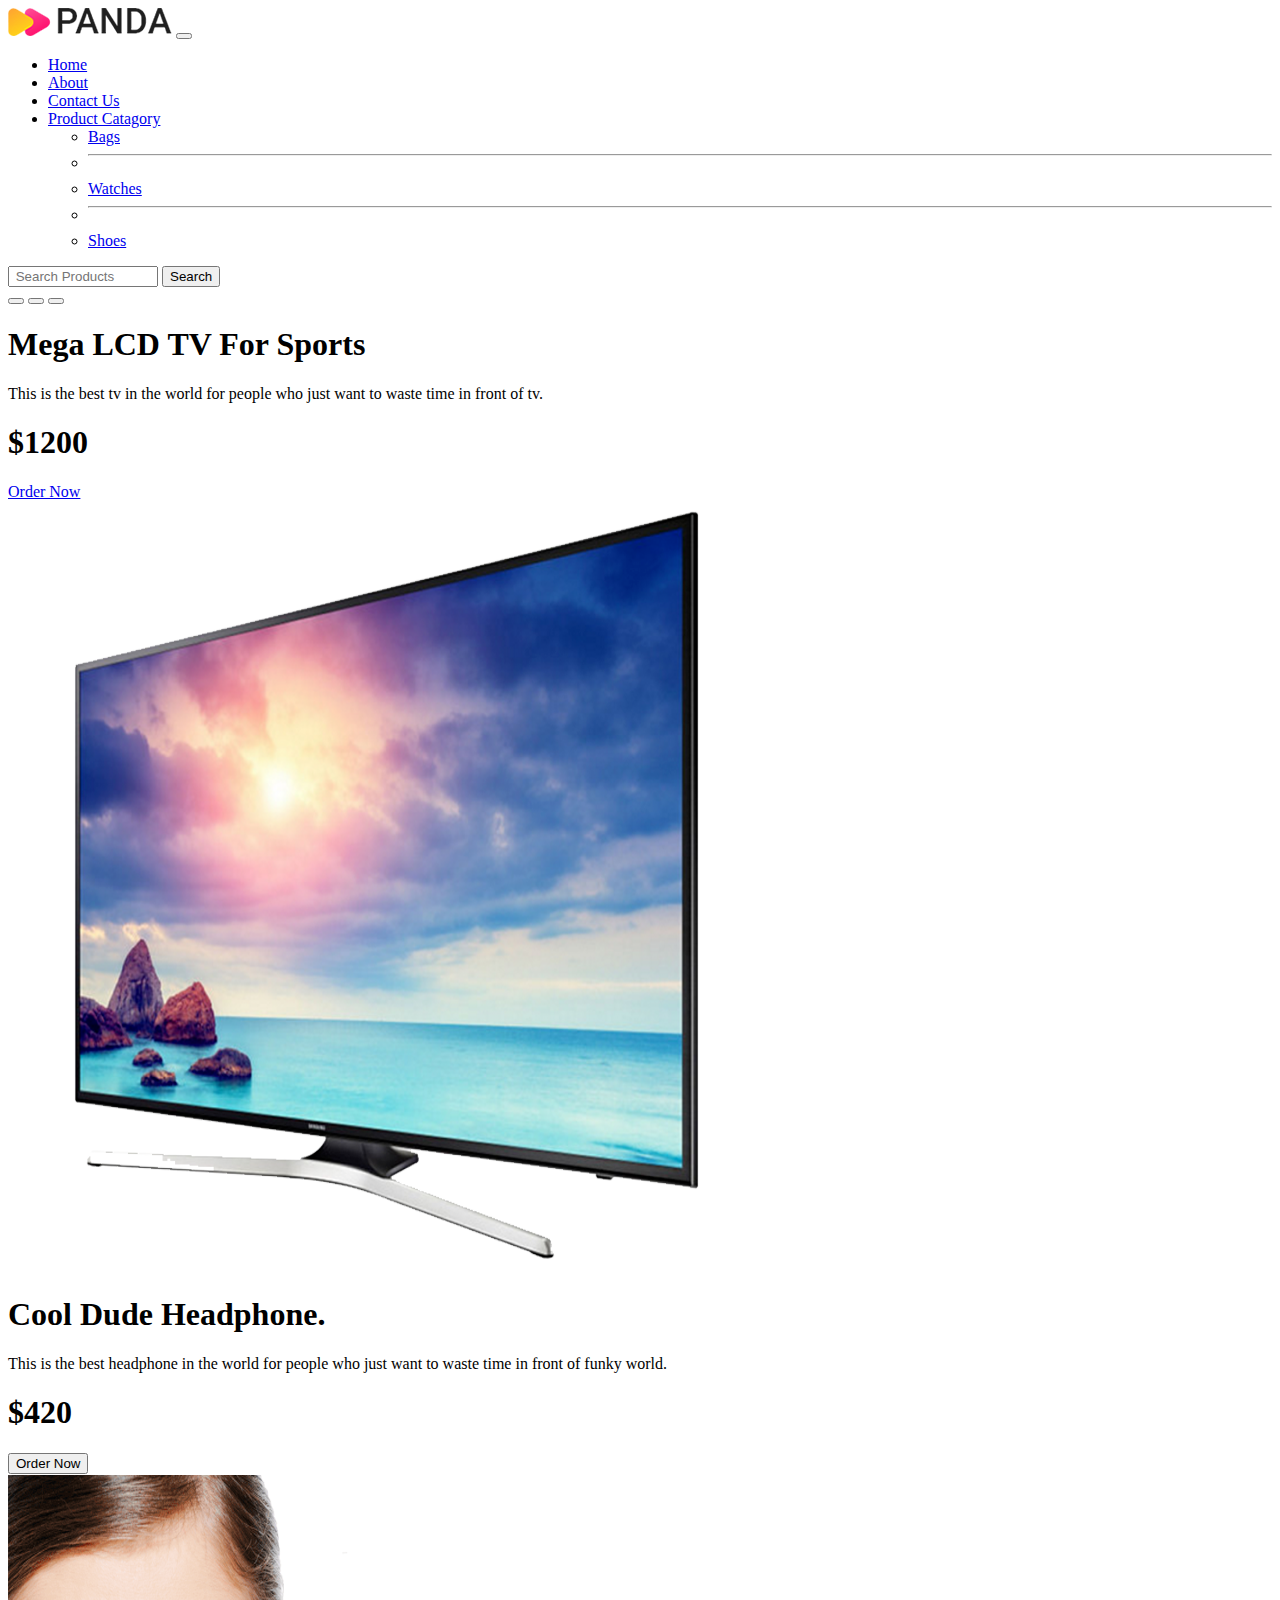
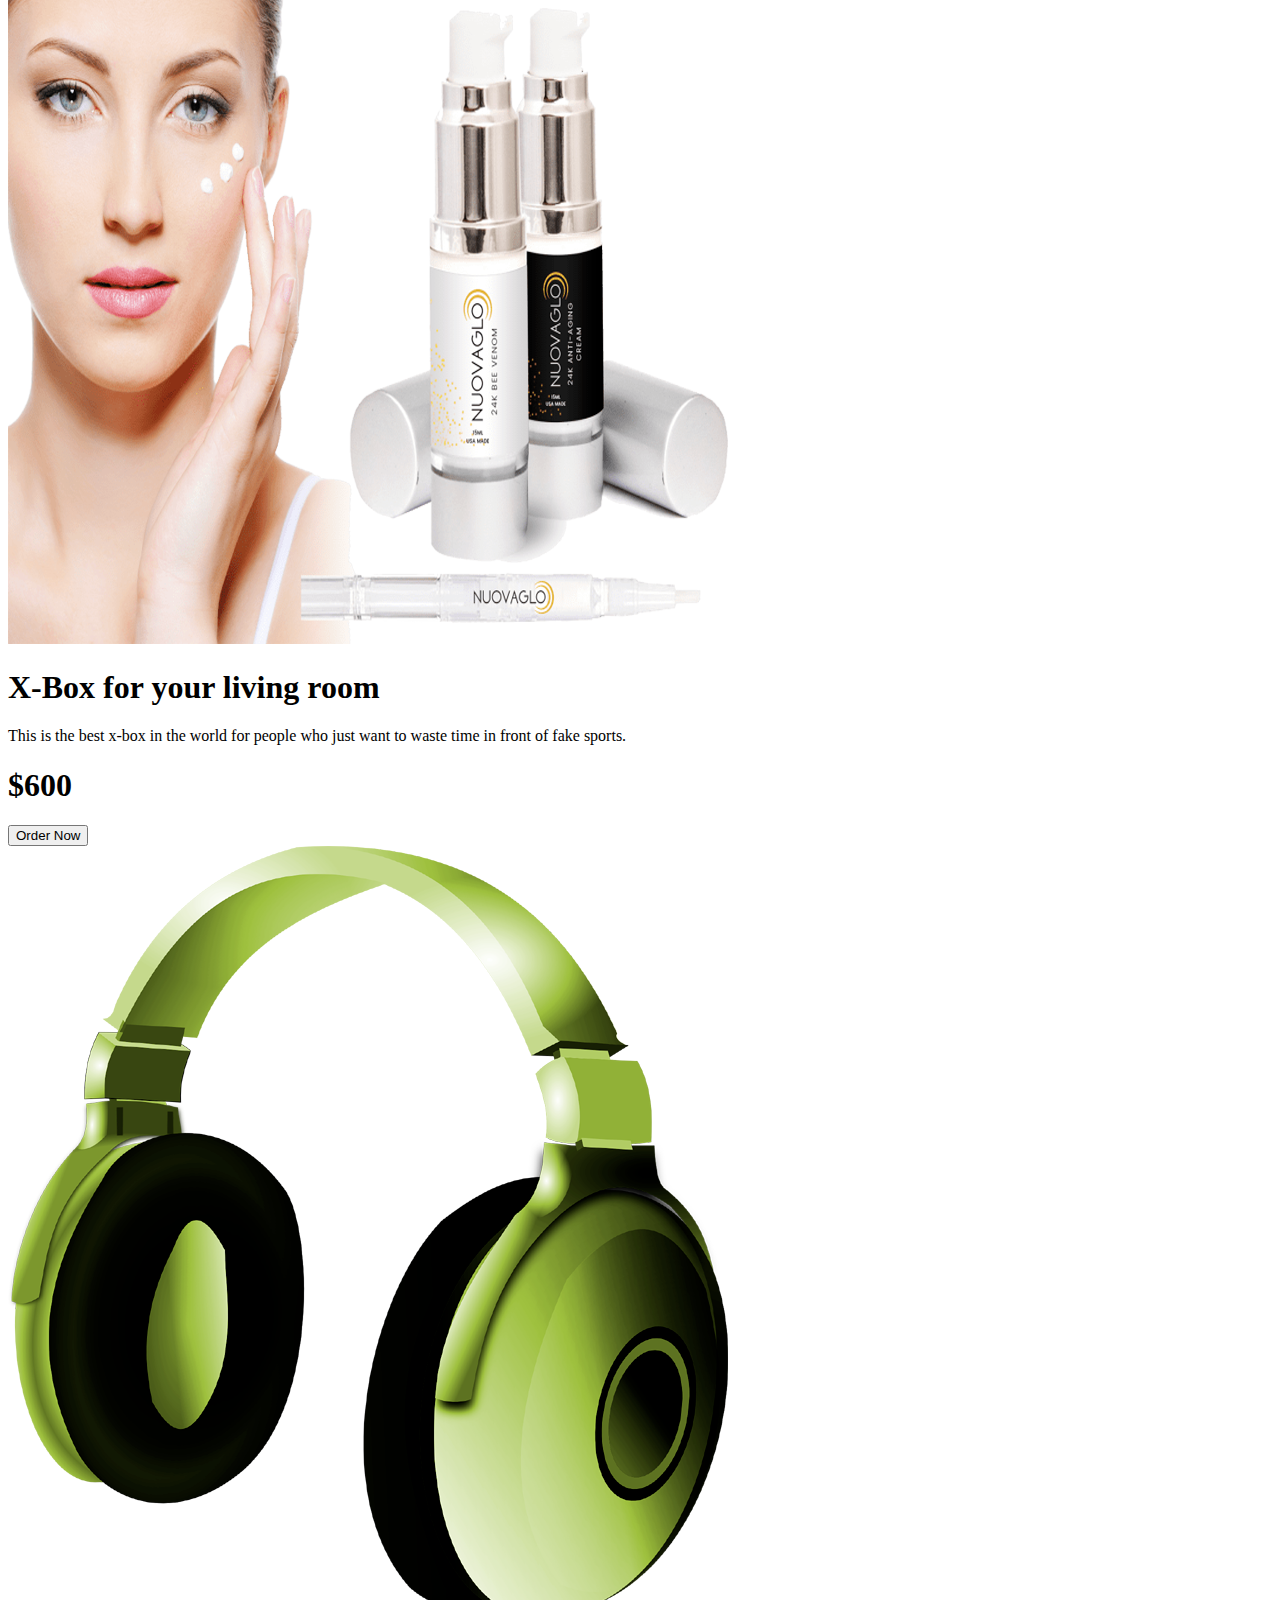
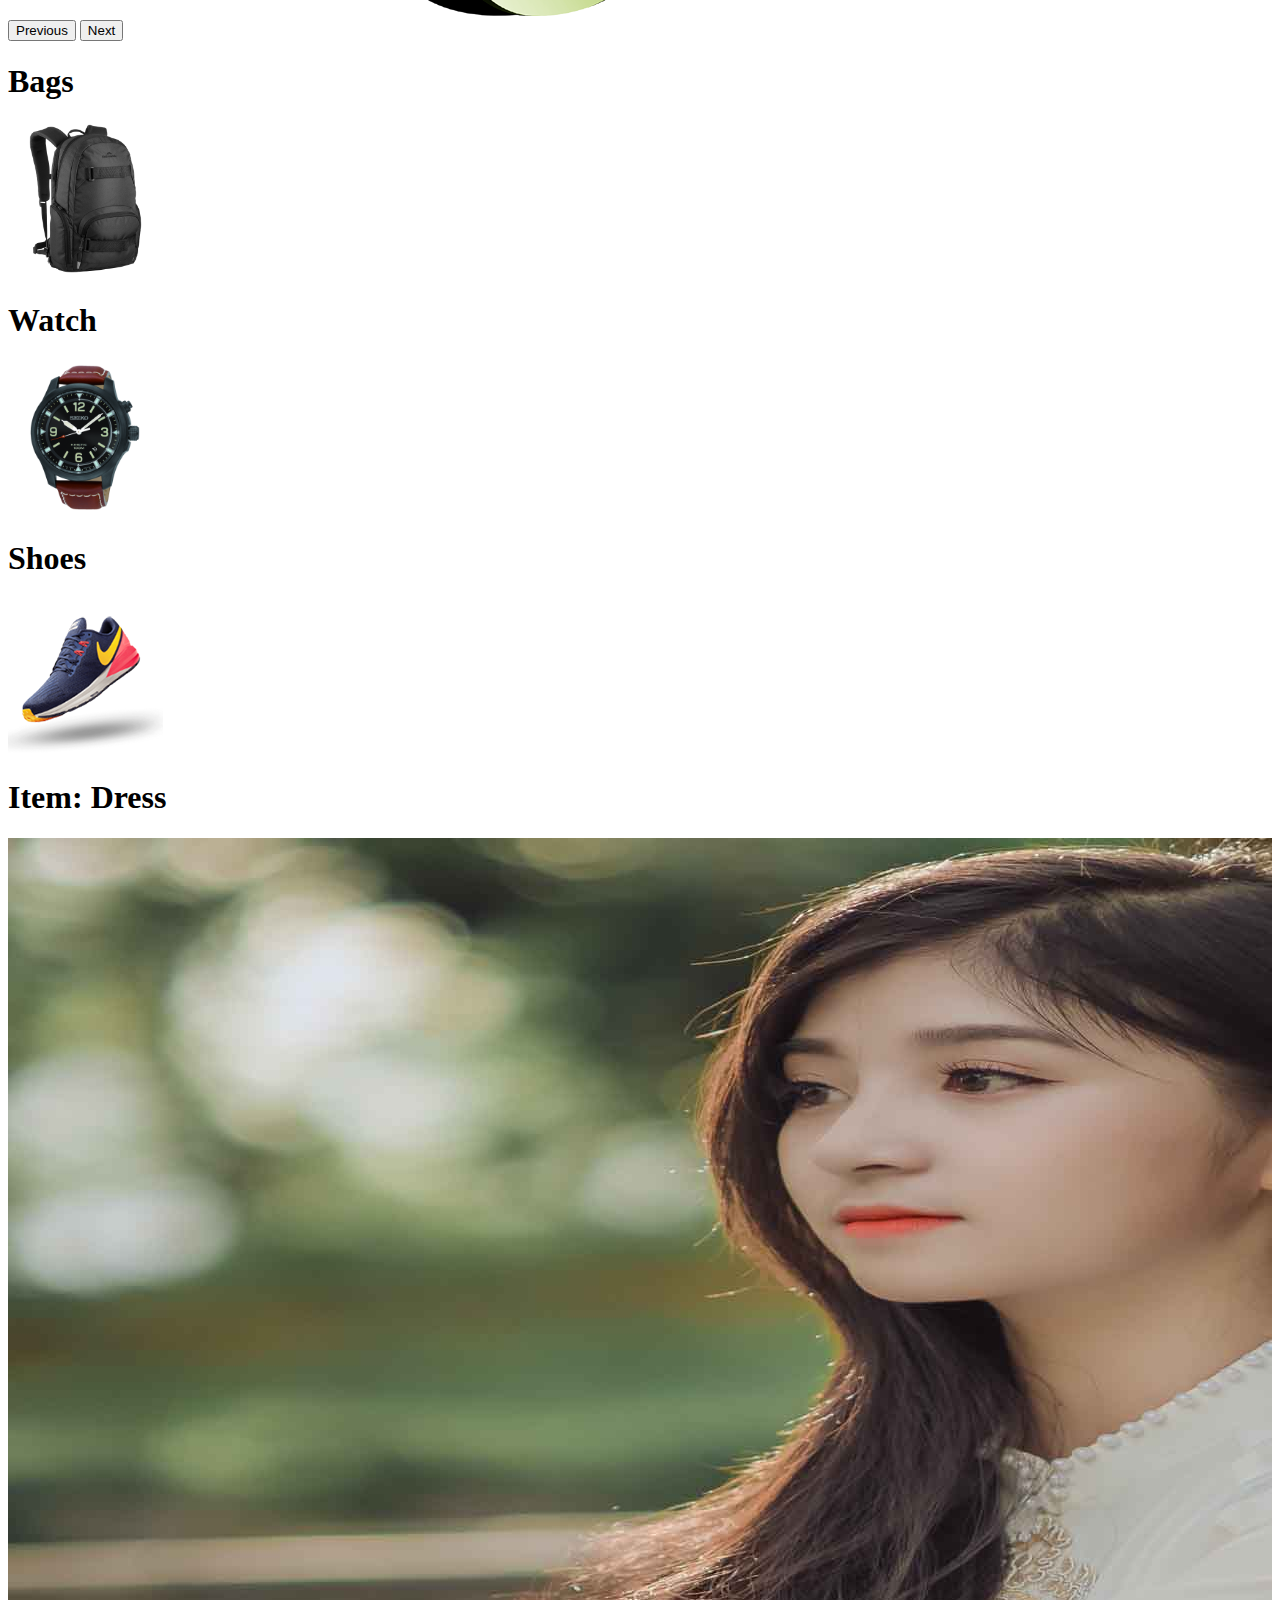
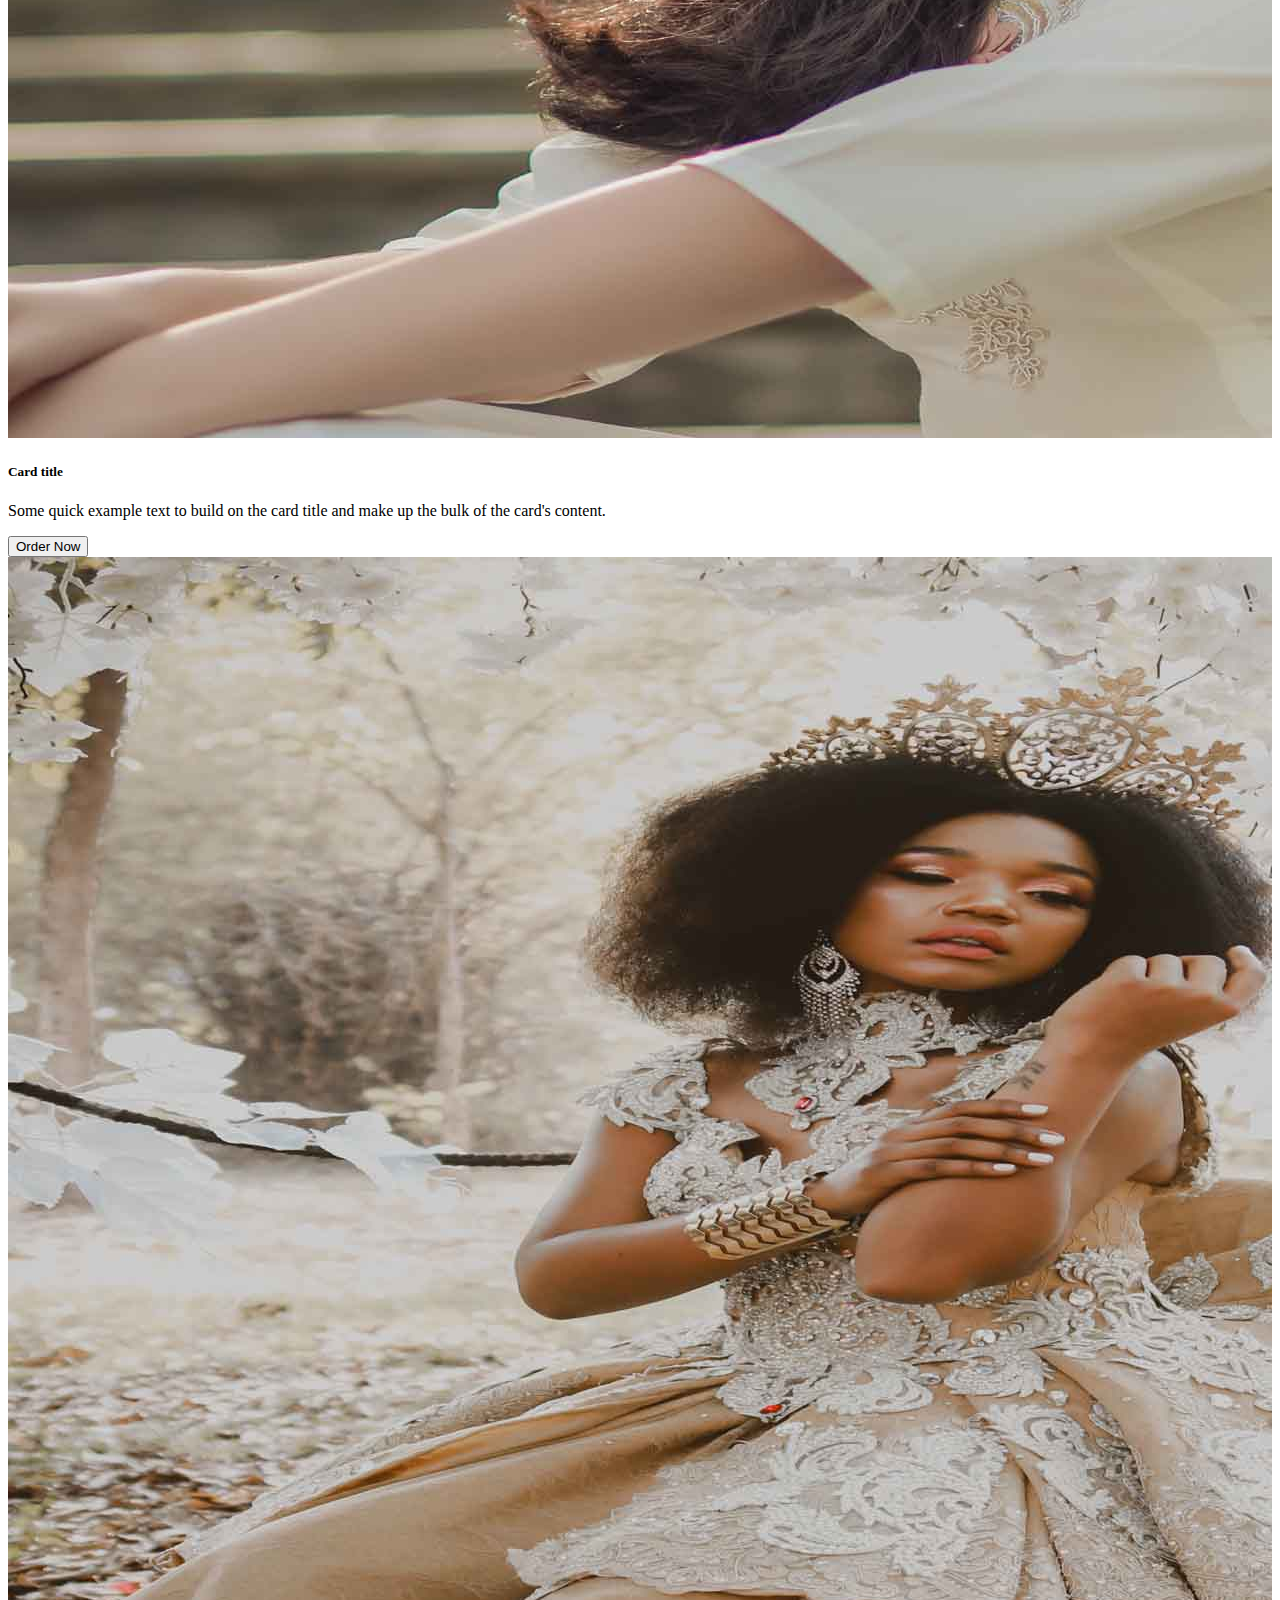
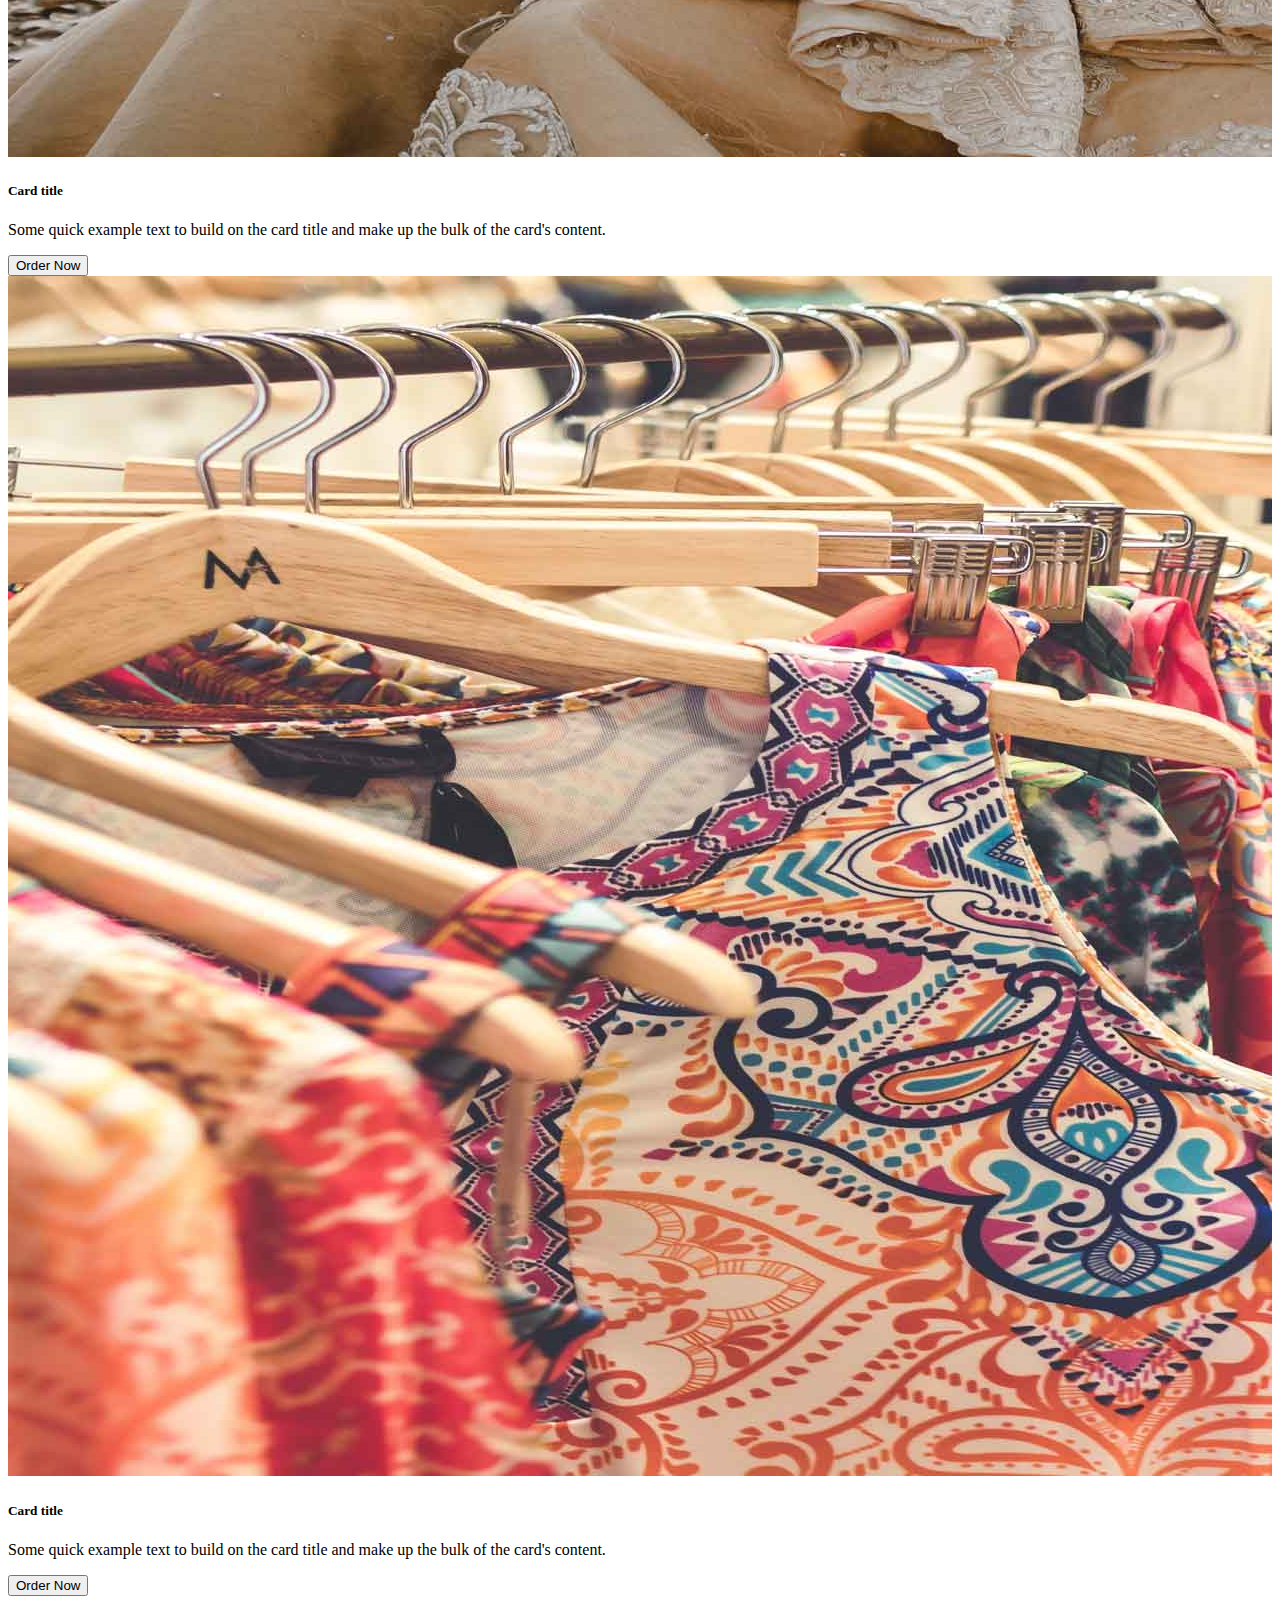
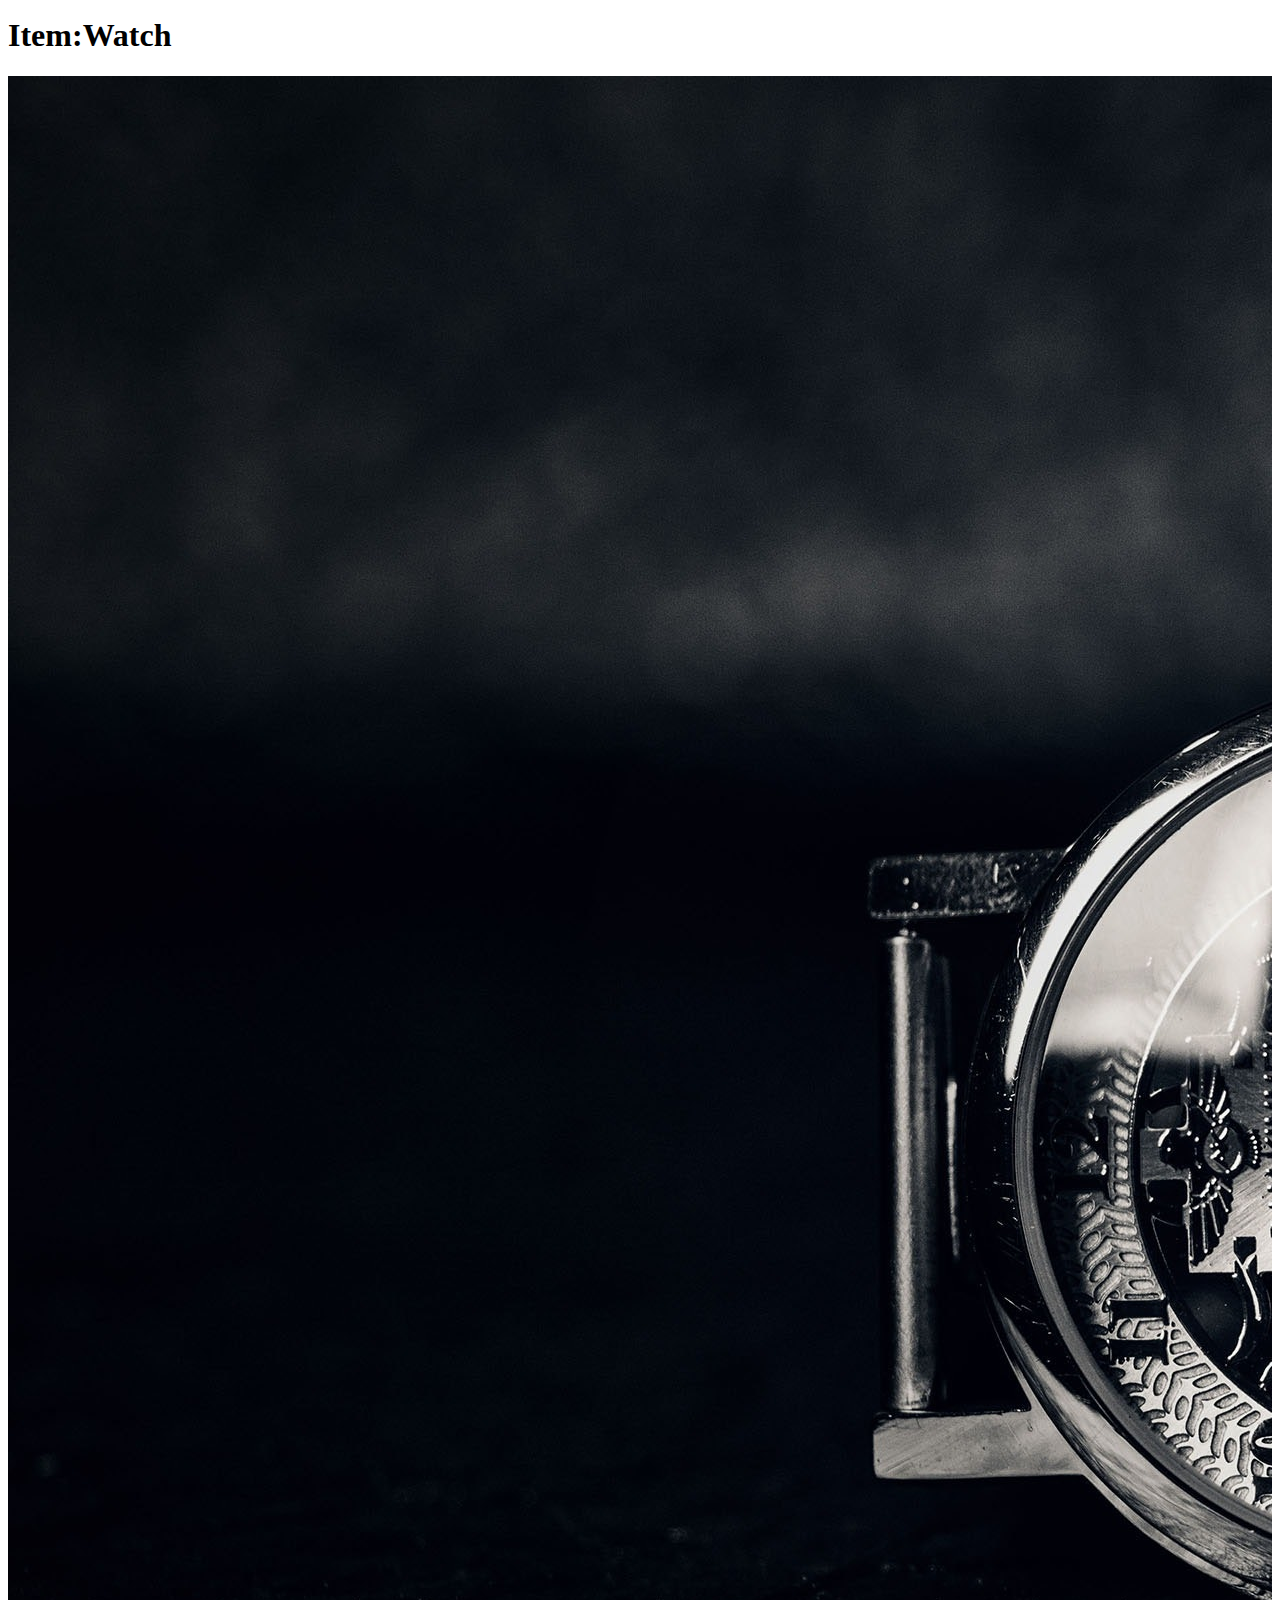
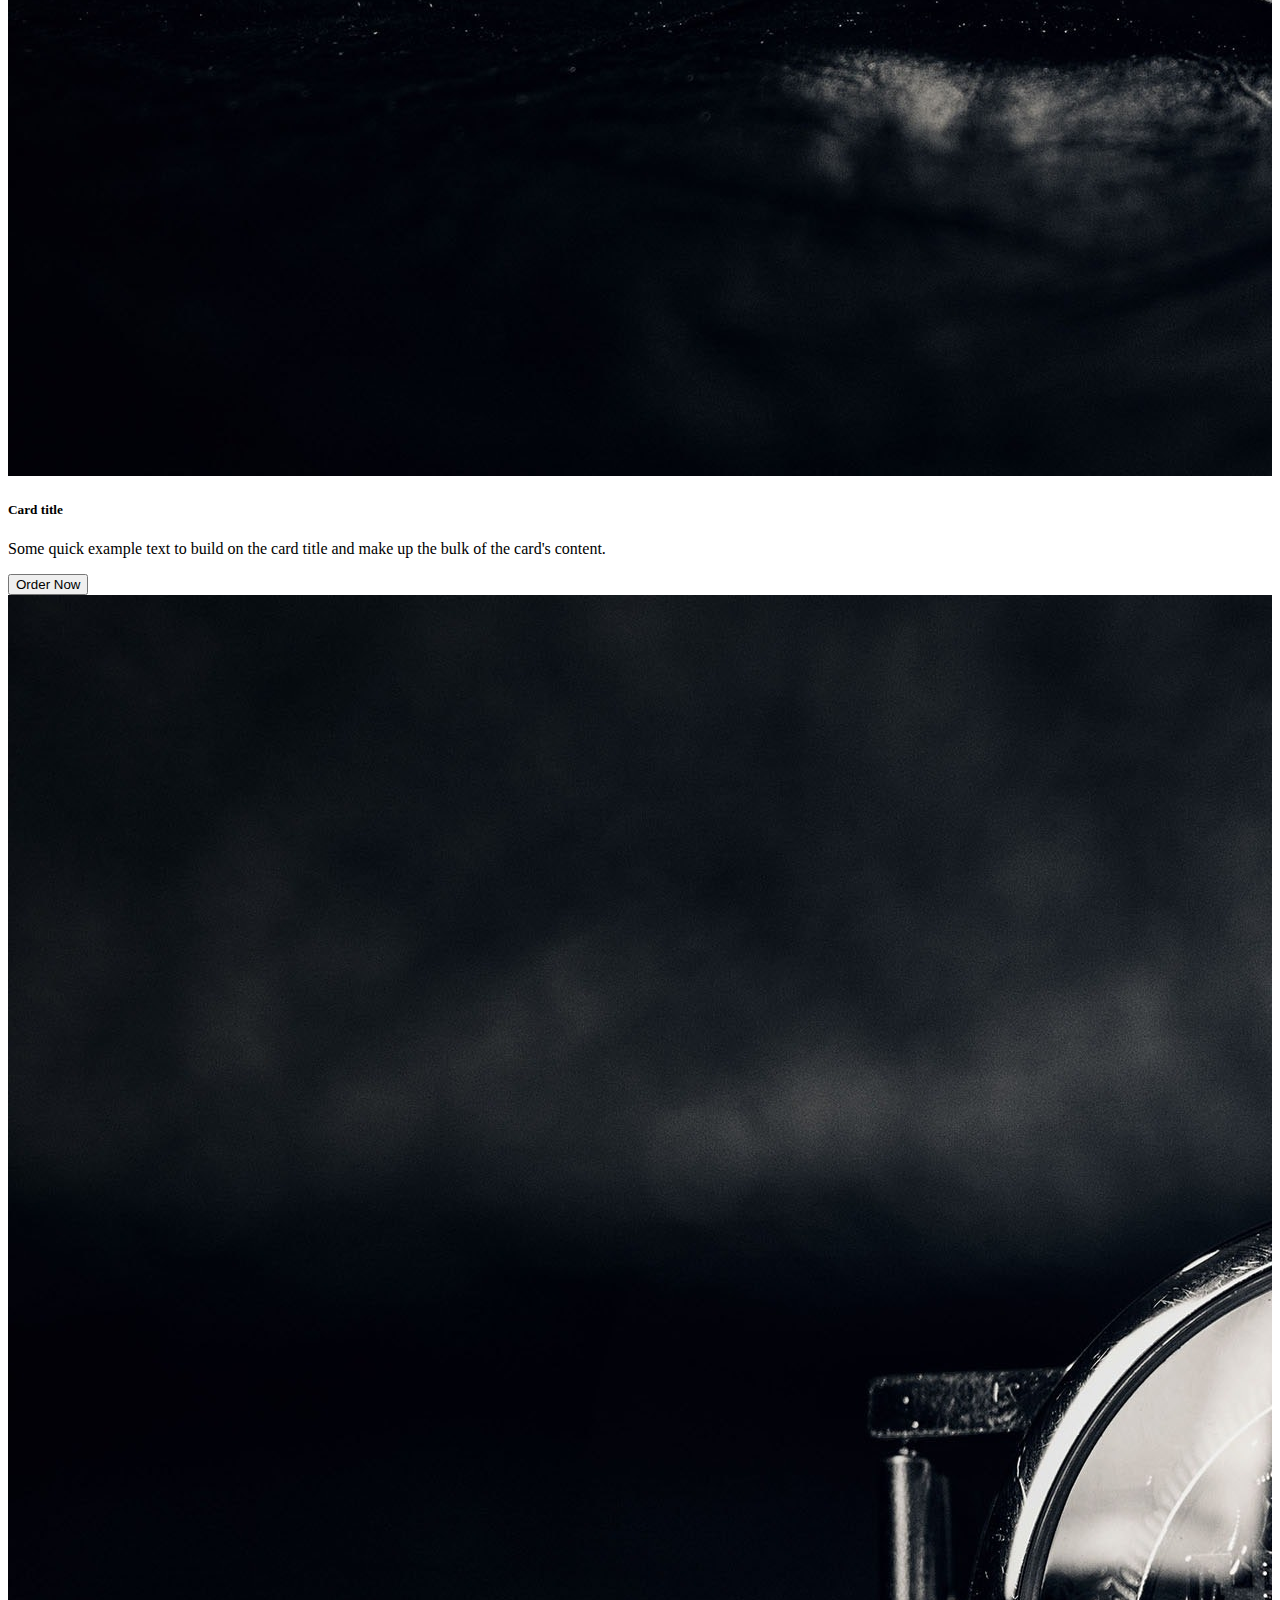
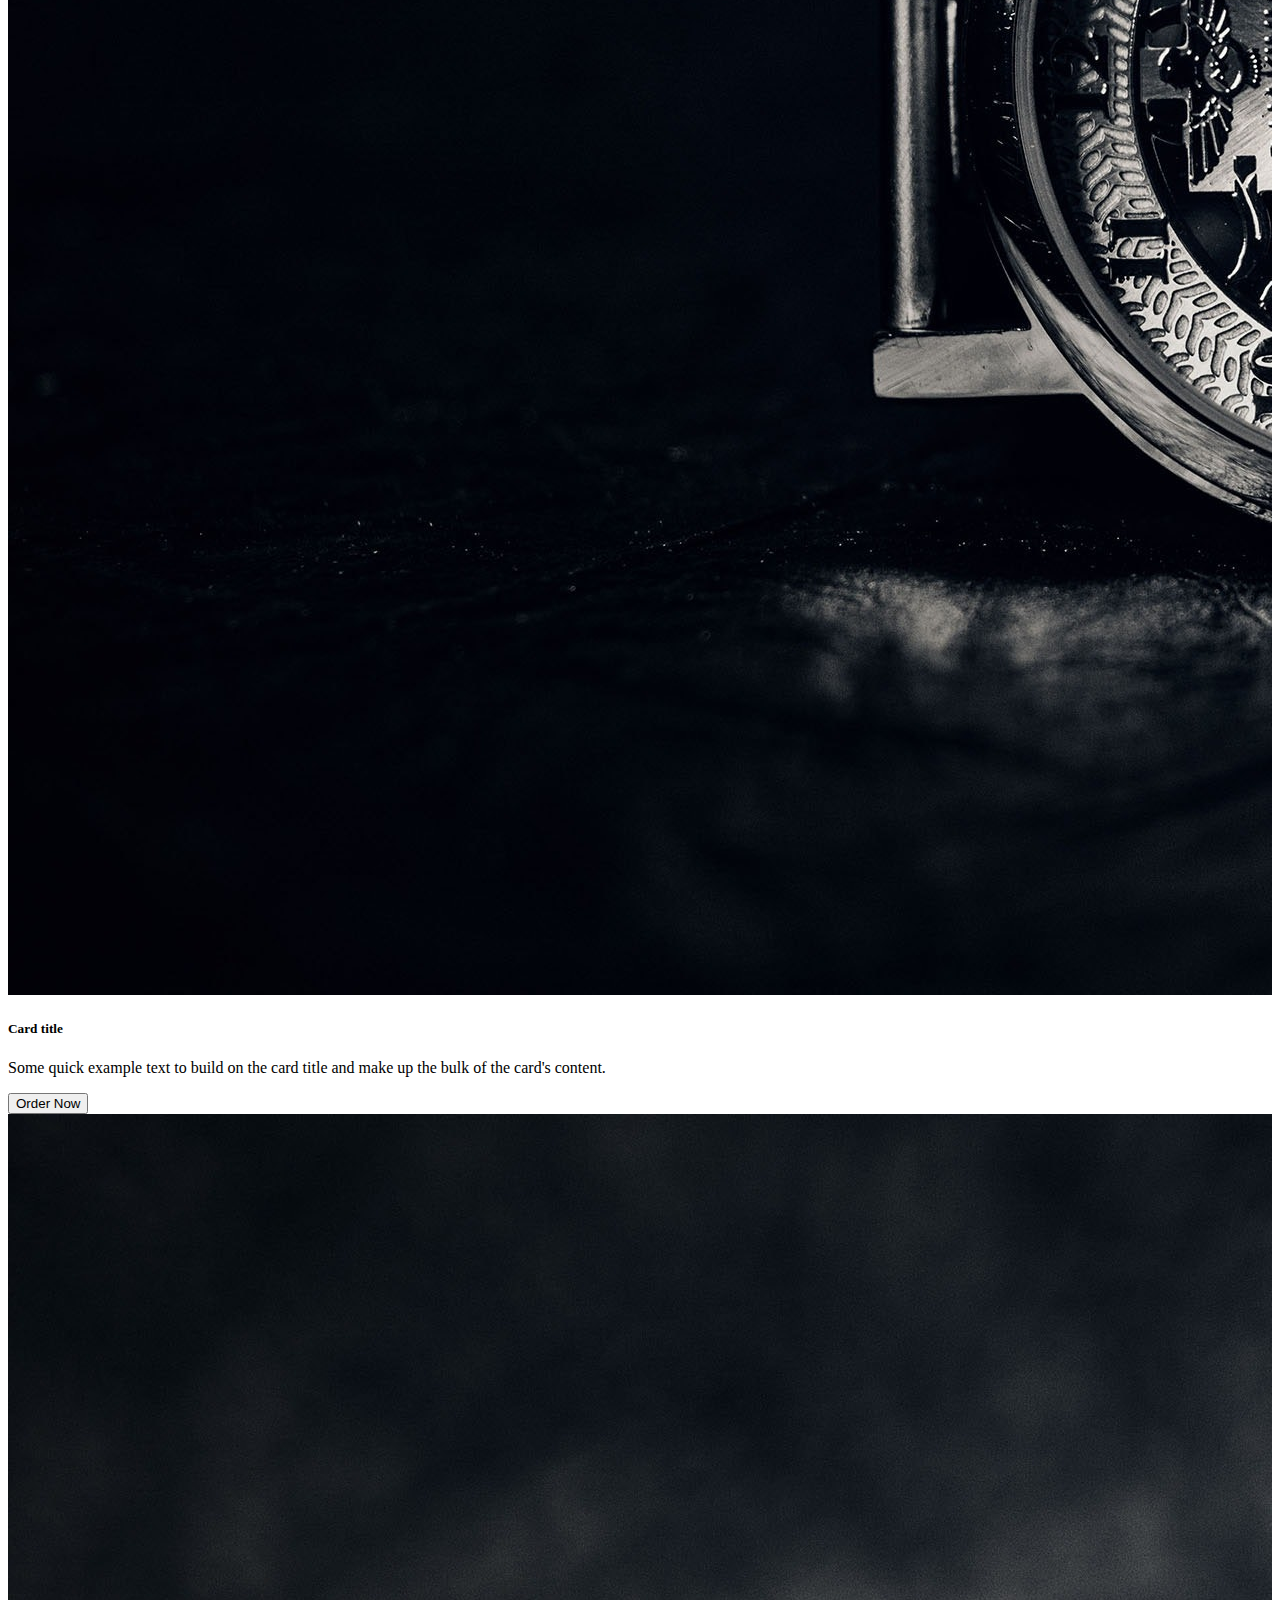
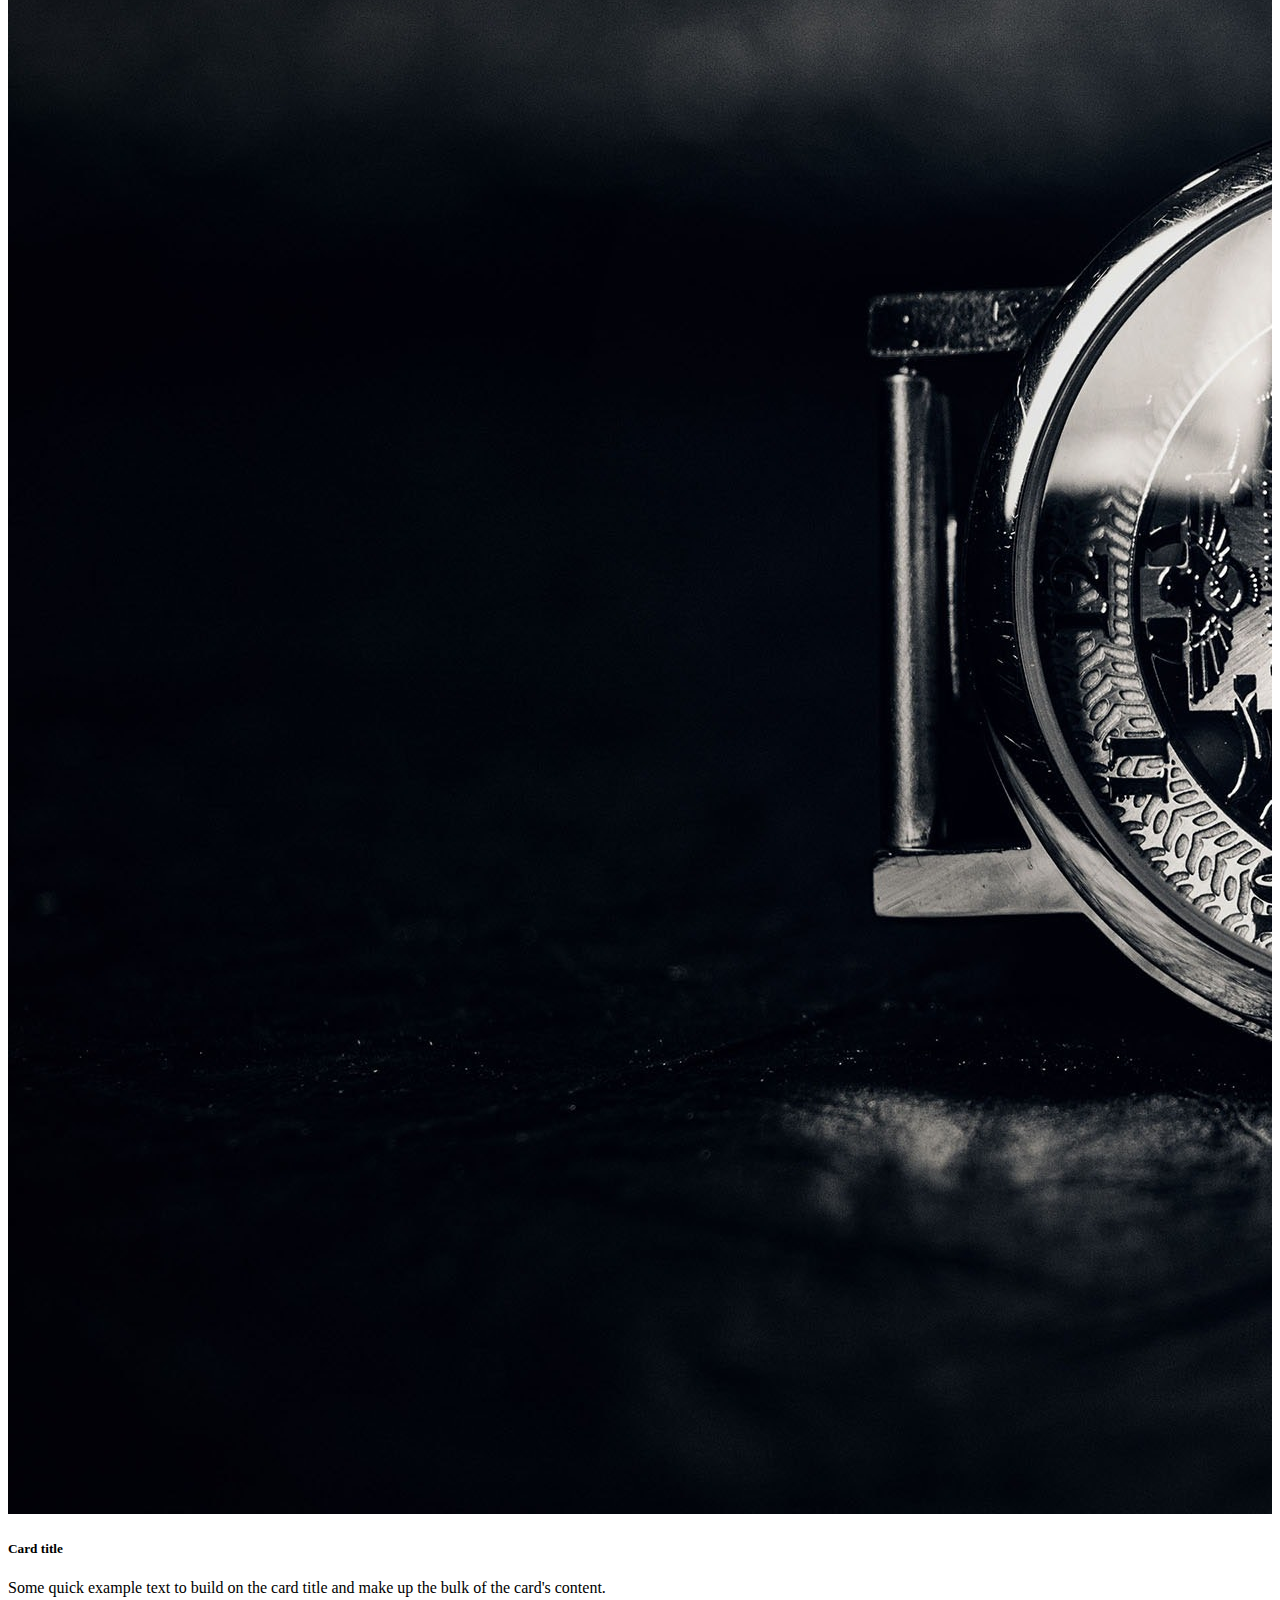
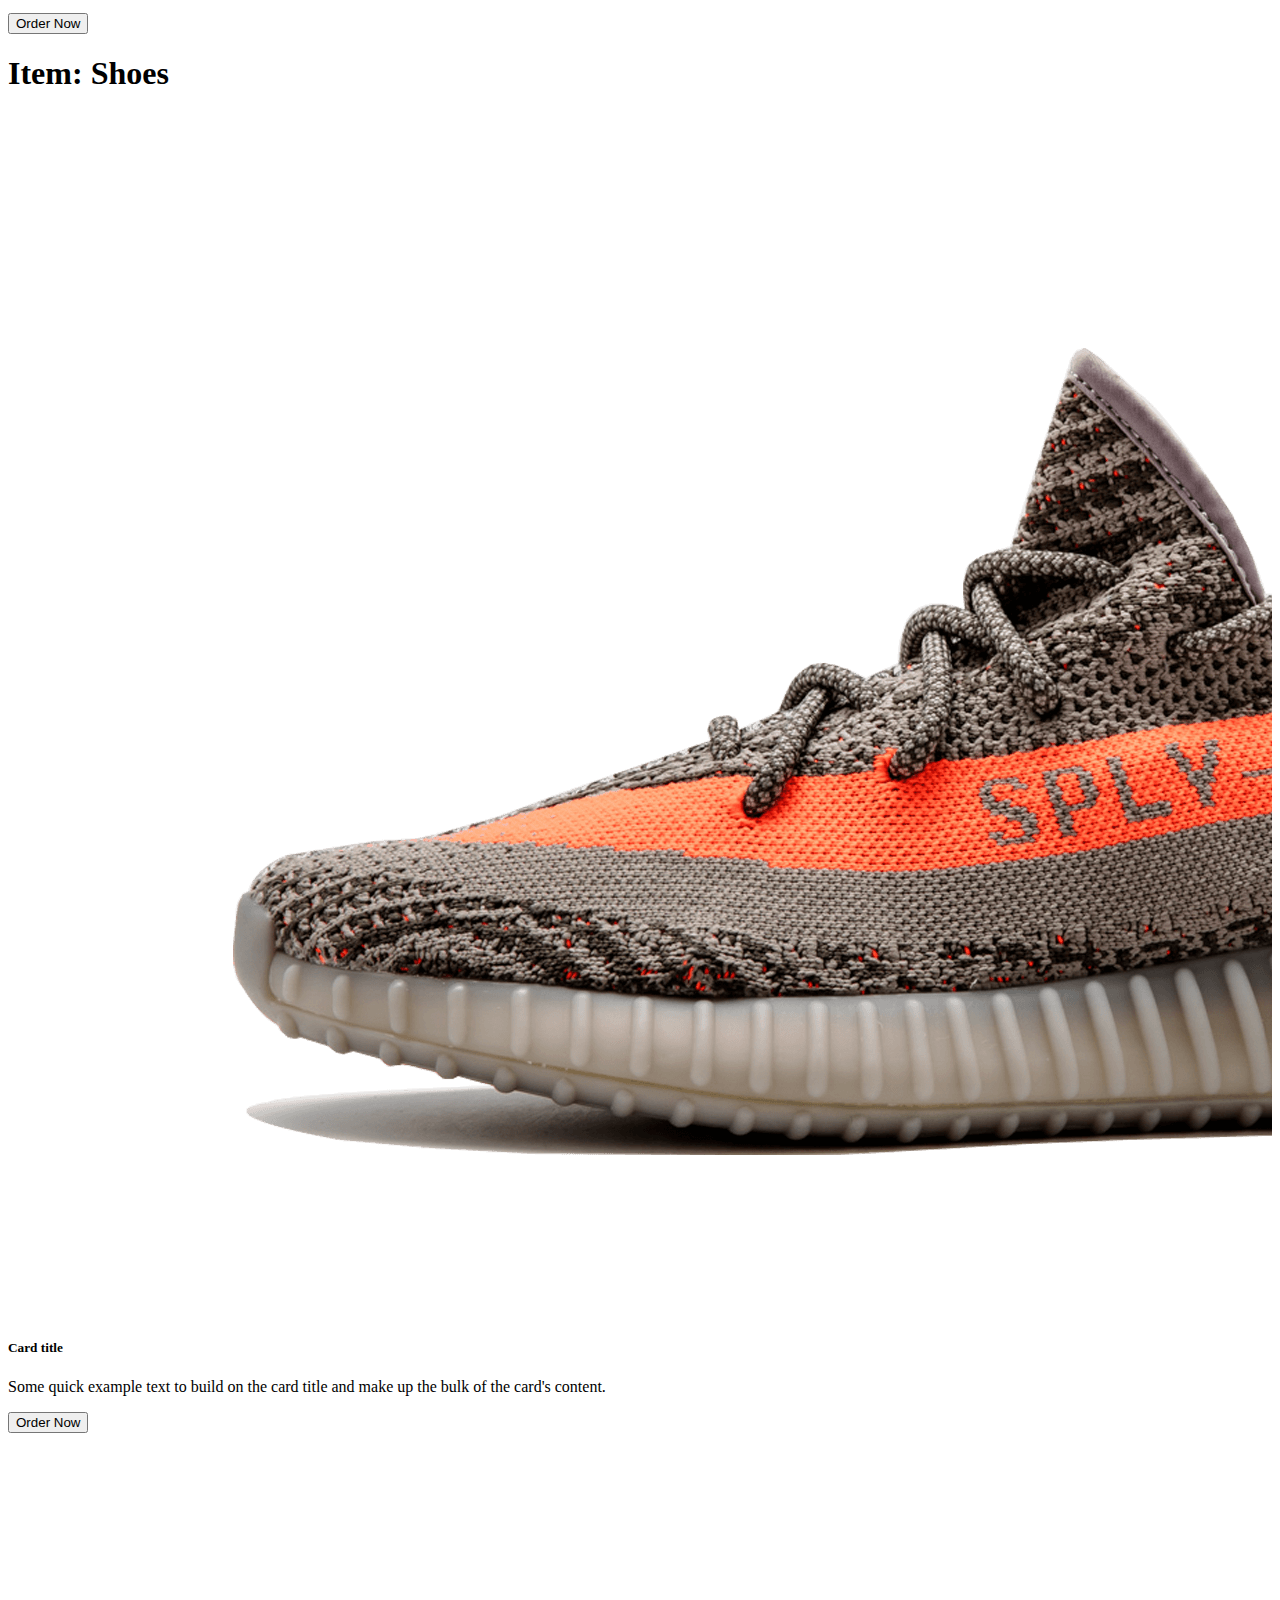
<file: index.html>
<!DOCTYPE html>
<html lang="en">

<head>
    <meta charset="UTF-8">
    <meta http-equiv="X-UA-Compatible" content="IE=edge">
    <meta name="viewport" content="width=device-width, initial-scale=1.0">
    <title>Panda Ecommerce</title>
    <!-- Fav Icon -->
    <link rel="shortcut icon" href="images/fav.gif" type="image/x-icon">
    <!-- bootsrap stylesheet -->
    <link href="https://cdn.jsdelivr.net/npm/bootstrap@5.0.2/dist/css/bootstrap.min.css" rel="stylesheet"
        integrity="sha384-EVSTQN3/azprG1Anm3QDgpJLIm9Nao0Yz1ztcQTwFspd3yD65VohhpuuCOmLASjC" crossorigin="anonymous">
    <!-- Animation -->
    <link rel="stylesheet" href="https://cdnjs.cloudflare.com/ajax/libs/animate.css/4.1.1/animate.min.css" />
    <!-- Stylesheet -->
    <link rel="stylesheet" href="style.css">
</head>

<body>
    <header>

        <nav class="navbar navbar-expand-lg navbar-light bg-primary">
            <div class="container">
                <a class="navbar-brand ms-5" href="#"><img src="images/logo.png" alt=""></a>
                <button class="navbar-toggler" type="button" data-bs-toggle="collapse"
                    data-bs-target="#navbarSupportedContent" aria-controls="navbarSupportedContent"
                    aria-expanded="false" aria-label="Toggle navigation">
                    <span class="navbar-toggler-icon"></span>
                </button>
                <div class="collapse navbar-collapse" id="navbarSupportedContent">
                    <ul class="navbar-nav me-auto mb-2 mb-lg-0">
                        <li class="nav-item">
                            <a class="nav-link active" aria-current="page" href="#">Home</a>
                        </li>
                        <li class="nav-item">
                            <a class="nav-link" href="#">About</a>
                        </li>
                        <li class="nav-item">
                            <a class="nav-link" href="#">Contact Us</a>
                        </li>
                        <li class="nav-item dropdown">
                            <a class="nav-link dropdown-toggle" href="#" id="navbarDropdown" role="button"
                                data-bs-toggle="dropdown" aria-expanded="false">
                                Product Catagory
                            </a>
                            <ul class="dropdown-menu" aria-labelledby="navbarDropdown">
                                <li><a class="dropdown-item " href="#">Bags</a></li>
                                <li>
                                    <hr class="dropdown-divider">
                                </li>
                                <li><a class="dropdown-item" href="#">Watches</a></li>
                                <li>
                                    <hr class="dropdown-divider">
                                </li>
                                <li><a class="dropdown-item" href="#">Shoes</a></li>
                            </ul>
                        </li>
                    </ul>
                    <form class="d-flex">
                        <input class="me-2 " type="search" placeholder=" Search Products" name="Search">
                        <button class="btn btn-outline-dark me-5 bg-warning " type="submit">Search</button>
                    </form>
                </div>
            </div>
        </nav>

        <!-- slider -->
        <section class="container">
            <div id="carouselExampleControls" class="carousel slide" data-bs-ride="carousel">
                <div class="carousel-indicators">
                    <button type="button" data-bs-target="#carouselExampleControls" data-bs-slide-to="0" class="active"
                        aria-current="true" aria-label="Slide 1"></button>
                    <button type="button" data-bs-target="#carouselExampleControls" data-bs-slide-to="1"
                        aria-label="Slide 2"></button>
                    <button type="button" data-bs-target="#carouselExampleControls" data-bs-slide-to="2"
                        aria-label="Slide 3"></button>
                </div>
                <div class="carousel-inner">
                    <div class="carousel-item active">
                        <div class="row bg-info d-flex align-items-center bg-gradient">
                            <div class="col-lg-7 py-5 ps-5">
                                <h1 class="animate__animated animate__backInDown">Mega LCD TV For Sports </h1>
                                <p>This is the best tv in the world for people who just want to waste time in front of
                                    tv.</p>
                                <h1>$1200</h1>
                                <a class="btn btn-primary animate__animated animate__backInDown"
                                    href="http://www.google.com" target="_blank">Order Now</a>
                            </div>
                            <div class="col-lg-5">
                                <img src="images/banner-images/Television.png"
                                    class="d-block w-100 animate__animated animate__backInDown" alt="...">
                            </div>
                        </div>
                    </div>
                    <div class="carousel-item">
                        <div class="row d-flex align-items-center bg-info bg-gradient">
                            <div class="col-lg-7 py-5 ps-5">
                                <h1 class="animate__animated animate__backInDown">Cool Dude Headphone.</h1>
                                <p>This is the best headphone in the world for people who just want to waste time in
                                    front of funky world.</p>
                                <h1>$420</h1>
                                <button type="button"
                                    class="btn btn-primary animate__animated animate__backInDown">Order Now</button>
                            </div>
                            <div class="col-lg-5">
                                <img src="images/banner-images/head.png"
                                    class="d-block w-100 animate__animated animate__backInDown" alt="...">
                            </div>
                        </div>
                    </div>
                    <div class="carousel-item">
                        <div class="row d-flex align-items-center bg-info bg-gradient">
                            <div class="col-lg-7 py-5 ps-5">
                                <h1 class=" animate__animated animate__backInDown">X-Box for your living
                                    room</h1>
                                <p>This is the best x-box in the world for people who just want to waste time in front
                                    of fake sports.</p>
                                <h1>$600</h1>
                                <button type="button"
                                    class="btn btn-warning animate__animated animate__backInDown">Order
                                    Now</button>
                            </div>
                            <div class="col-lg-5">
                                <img src="images/banner-images/beauty.png"
                                    class="d-block w-100 animate__animated animate__backInDown" alt="...">
                            </div>
                        </div>
                    </div>
                </div>
                <button class="carousel-control-prev" type="button" data-bs-target="#carouselExampleControls"
                    data-bs-slide="prev">
                    <span class="carousel-control-prev-icon" aria-hidden="true"></span>
                    <span class="visually-hidden">Previous</span>
                </button>
                <button class="carousel-control-next" type="button" data-bs-target="#carouselExampleControls"
                    data-bs-slide="next">
                    <span class="carousel-control-next-icon" aria-hidden="true"></span>
                    <span class="visually-hidden">Next</span>
                </button>
            </div>
        </section>
    </header>
    <main>
        <section class="Product-banner">
            <div class="container mt-5">
                <div class="row ">
                    <div class="col-lg-4 mb-4 ">
                        <div class="bag-corner bg-primary d-flex align-items-center justify-content-evenly rounded ">
                            <h1>Bags</h1>
                            <img class="ps-5 " src="images/categories/bag.png" alt="">
                        </div>
                    </div>
                    <div class="col-lg-4 mb-4">
                        <div class="bag-corner bg-info d-flex align-items-center justify-content-evenly rounded">
                            <h1>Watch</h1>
                            <img class="ps-5 " src="images/categories/watch.png" alt="">
                        </div>
                    </div>
                    <div class="col-lg-4 mb-4">
                        <div class="bag-corner bg-warning d-flex align-items-center justify-content-evenly rounded">
                            <h1>Shoes</h1>
                            <img class="ps-5" src="images/categories/shoes.png" alt="">
                        </div>
                    </div>
                </div>
            </div>
        </section>
        <section class="product-list/Bags">
            <div class="container d-flex align-items-center justify-content-between">
                <div class="row ">
                    <h1>Item: Dress</h1>
                    <div class="col-lg-4 mb-4 ">
                        <div class="card card shadow-lg animations">
                            <img src="images/Fashion/01.jpg" class="card-img-top imgAnimation " alt="...">
                            <div class="card-body">
                                <h5 class="card-title pt-2">Card title</h5>
                                <p class="card-text">Some quick example text to build on the card title and make up the
                                    bulk of the card's content.</p>
                                <button type="button" class="btn btn-outline-primary">Order Now</button>
                            </div>
                        </div>
                    </div>
                    <div class="col-lg-4 mb-4 ">
                        <div class="card card shadow-lg animations">
                            <img src="images/Fashion/02.jpg" class="card-img-top imgAnimation" alt="...">
                            <div class="card-body">
                                <h5 class="card-title pt-2">Card title</h5>
                                <p class="card-text">Some quick example text to build on the card title and make up the
                                    bulk of the card's content.</p>
                                <button type="button" class="btn btn-outline-primary">Order Now</button>
                            </div>
                        </div>
                    </div>
                    <div class="col-lg-4 mb-4">
                        <div class="card card shadow-lg animations">
                            <img src="images/Fashion/03.jpg" class="card-img-top imgAnimation" alt="...">
                            <div class="card-body">
                                <h5 class="card-title pt-2">Card title</h5>
                                <p class="card-text">Some quick example text to build on the card title and make up the
                                    bulk of the card's content.</p>
                                <button type="button" class="btn btn-outline-primary">Order Now</button>
                            </div>
                        </div>
                    </div>
                </div>
            </div>
        </section>
        <section class="productlist/watch">
            <div class="container d-flex align-items-center justify-content-between">
                <div class="row">
                    <h1>Item:Watch</h1>
                    <div class="col-lg-4 mb-4">
                        <div class="card card shadow-lg animations">
                            <img src="images/watch/03.jpg" class="card-img-top imgAnimation" alt="...">
                            <div class="card-body">
                                <h5 class="card-title pt-2">Card title</h5>
                                <p class="card-text">Some quick example text to build on the card title and make up the
                                    bulk of the card's content.</p>
                                <button type="button" class="btn btn-outline-danger">Order Now</button>
                            </div>
                        </div>
                    </div>
                    <div class="col-lg-4 mb-4">
                        <div class="card card shadow-lg animations">
                            <img src="images/watch/03.jpg" class="card-img-top imgAnimation" alt="...">
                            <div class="card-body">
                                <h5 class="card-title pt-2">Card title</h5>
                                <p class="card-text">Some quick example text to build on the card title and make up the
                                    bulk of the card's content.</p>
                                <button type="button" class="btn btn-outline-danger">Order Now</button>
                            </div>
                        </div>
                    </div>
                    <div class="col-lg-4 mb-4">
                        <div class="card card shadow-lg animations">
                            <img src="images/watch/03.jpg" class="card-img-top imgAnimation" alt="...">
                            <div class="card-body">
                                <h5 class="card-title pt-2">Card title</h5>
                                <p class="card-text">Some quick example text to build on the card title and make up the
                                    bulk of the card's content.</p>
                                <button type="button" class="btn btn-outline-danger">Order Now</button>
                            </div>
                        </div>
                    </div>
                </div>
            </div>
        </section>
        <section class="productList/Shoes">
            <div class="container d-flex align-items-center justify-content-between">
                <div class="row">
                    <h1>Item: Shoes</h1>
                    <div class="col-lg-4 mb-4">
                        <div class="card card shadow-lg animations">
                            <img src="images/shoes/shoe-1.png" class="card-img-top imgAnimation" alt="...">
                            <div class="card-body">
                                <h5 class="card-title pt-2">Card title</h5>
                                <p class="card-text">Some quick example text to build on the card title and make up the
                                    bulk of the card's content.</p>
                                <button type="button" class="btn btn-outline-info">Order Now</button>
                            </div>
                        </div>
                    </div>
                    <div class="col-lg-4 mb-4">
                        <div class="card card shadow-lg animations">
                            <img src="images/shoes/shoe-2.png" class="card-img-top imgAnimation" alt="...">
                            <div class="card-body">
                                <h5 class="card-title pt-2">Card title</h5>
                                <p class="card-text">Some quick example text to build on the card title and make up the
                                    bulk of the card's content.</p>
                                <button type="button" class="btn btn-outline-info">Order Now</button>
                            </div>
                        </div>
                    </div>
                    <div class="col-lg-4 mb-4">
                        <div class="card card shadow-lg animations">
                            <img src="images/shoes/shoe-3.png" class="card-img-top imgAnimation" alt="...">
                            <div class="card-body">
                                <h5 class="card-title pt-2">Card title</h5>
                                <p class="card-text">Some quick example text to build on the card title and make up the
                                    bulk of the card's content.</p>
                                <button type="button" class="btn btn-outline-info text-dark">Order Now</button>
                            </div>
                        </div>
                    </div>
                </div>
            </div>
        </section>
        <section class="customer-Openion">
            <div class="container">
                <div class="row">
                    <div class="col-lg-3">
                        <div class="card card shadow-lg animations">
                            <img src="images/shoes/shoe-3.png" class="card-img-top imgAnimation" alt="...">
                            <div class="card-body">
                                <h5 class="card-title pt-2">Card title</h5>
                                <p class="card-text">Some quick example text to build on the card title and make up the
                                    bulk of the card's content.</p>
                                <button type="button" class="btn btn-outline-info text-dark">Order Now</button>
                            </div>
                        </div>
                    </div>
                    <div class="col-lg-3 md-6">
                        <div class="card card shadow-lg animations">
                            <img src="images/shoes/shoe-3.png" class="card-img-top imgAnimation" alt="...">
                            <div class="card-body">
                                <h5 class="card-title pt-2">Card title</h5>
                                <p class="card-text">Some quick example text to build on the card title and make up the
                                    bulk of the card's content.</p>
                                <button type="button" class="btn btn-outline-info text-dark">Order Now</button>
                            </div>
                        </div>
                    </div>
                    <div class="col-lg-3 md-6">
                        <div class="card card shadow-lg animations">
                            <img src="images/shoes/shoe-3.png" class="card-img-top imgAnimation" alt="...">
                            <div class="card-body">
                                <h5 class="card-title pt-2">Card title</h5>
                                <p class="card-text">Some quick example text to build on the card title and make up the
                                    bulk of the card's content.</p>
                                <button type="button" class="btn btn-outline-info text-dark">Order Now</button>
                            </div>
                        </div>
                    </div>
                    <div class="col-lg-3 md-6">
                        <div class="card card shadow-lg animations">
                            <img src="images/shoes/shoe-3.png" class="card-img-top imgAnimation" alt="...">
                            <div class="card-body">
                                <h5 class="card-title pt-2">Card title</h5>
                                <p class="card-text">Some quick example text to build on the card title and make up the
                                    bulk of the card's content.</p>
                                <button type="button" class="btn btn-outline-info text-dark">Order Now</button>
                            </div>
                        </div>
                    </div>
                </div>
            </div>
        </section>
        <section class="customer-Openion">
            <div class="container">
                <div class="row">
                    <div class="col-lg-3">
                        <div class="card card shadow-lg animations">
                            <img src="images/shoes/shoe-3.png" class="card-img-top imgAnimation" alt="...">
                            <div class="card-body">
                                <h5 class="card-title pt-2">Card title</h5>
                                <p class="card-text">Some quick example text to build on the card title and make up the
                                    bulk of the card's content.</p>
                                <button type="button" class="btn btn-outline-info text-dark">Order Now</button>
                            </div>
                        </div>
                    </div>
                    <div class="col-lg-3 md-6">
                        <div class="card card shadow-lg animations">
                            <img src="images/shoes/shoe-3.png" class="card-img-top imgAnimation" alt="...">
                            <div class="card-body">
                                <h5 class="card-title pt-2">Card title</h5>
                                <p class="card-text">Some quick example text to build on the card title and make up the
                                    bulk of the card's content.</p>
                                <button type="button" class="btn btn-outline-info text-dark">Order Now</button>
                            </div>
                        </div>
                    </div>
                    <div class="col-lg-3 md-6">
                        <div class="card card shadow-lg animations">
                            <img src="images/shoes/shoe-3.png" class="card-img-top imgAnimation" alt="...">
                            <div class="card-body">
                                <h5 class="card-title pt-2">Card title</h5>
                                <p class="card-text">Some quick example text to build on the card title and make up the
                                    bulk of the card's content.</p>
                                <button type="button" class="btn btn-outline-info text-dark">Order Now</button>
                            </div>
                        </div>
                    </div>
                    <div class="col-lg-3 md-6">
                        <div class="card card shadow-lg animations">
                            <img src="images/shoes/shoe-3.png" class="card-img-top imgAnimation" alt="...">
                            <div class="card-body">
                                <h5 class="card-title pt-2">Card title</h5>
                                <p class="card-text">Some quick example text to build on the card title and make up the
                                    bulk of the card's content.</p>
                                <button type="button" class="btn btn-outline-info text-dark">Order Now</button>
                            </div>
                        </div>
                    </div>
                </div>
            </div>
        </section>
        <section>
            <div class="container">
                <div class="pagination d-flex justify-content-center mt-5">
                    <nav aria-label="Page navigation example">
                        <ul class="pagination">
                            <li class="page-item "><a class="page-link bg-primary text-light" href="#">Previous</a></li>
                            <li class="page-item"><a class="page-link" href="#">1</a></li>
                            <li class="page-item"><a class="page-link" target="_blank" href="landing.html">2</a></li>
                            <li class="page-item"><a class="page-link" href="page-3.html">3</a></li>
                            <li class="page-item"><a class="page-link bg-primary text-light" href="#">Next</a></li>
                        </ul>
                    </nav>
                </div>
            </div>
        </section>
    </main>

    <footer>
        <p class="d-flex align-items-center justify-content-center">Copyright Panda-Ecommerce Ltd. &copy; All Rights
            Reserved</p>
    </footer>
    <script src="https://cdn.jsdelivr.net/npm/bootstrap@5.0.2/dist/js/bootstrap.bundle.min.js"
        integrity="sha384-MrcW6ZMFYlzcLA8Nl+NtUVF0sA7MsXsP1UyJoMp4YLEuNSfAP+JcXn/tWtIaxVXM"
        crossorigin="anonymous"></script>
</body>

</html>
</file>
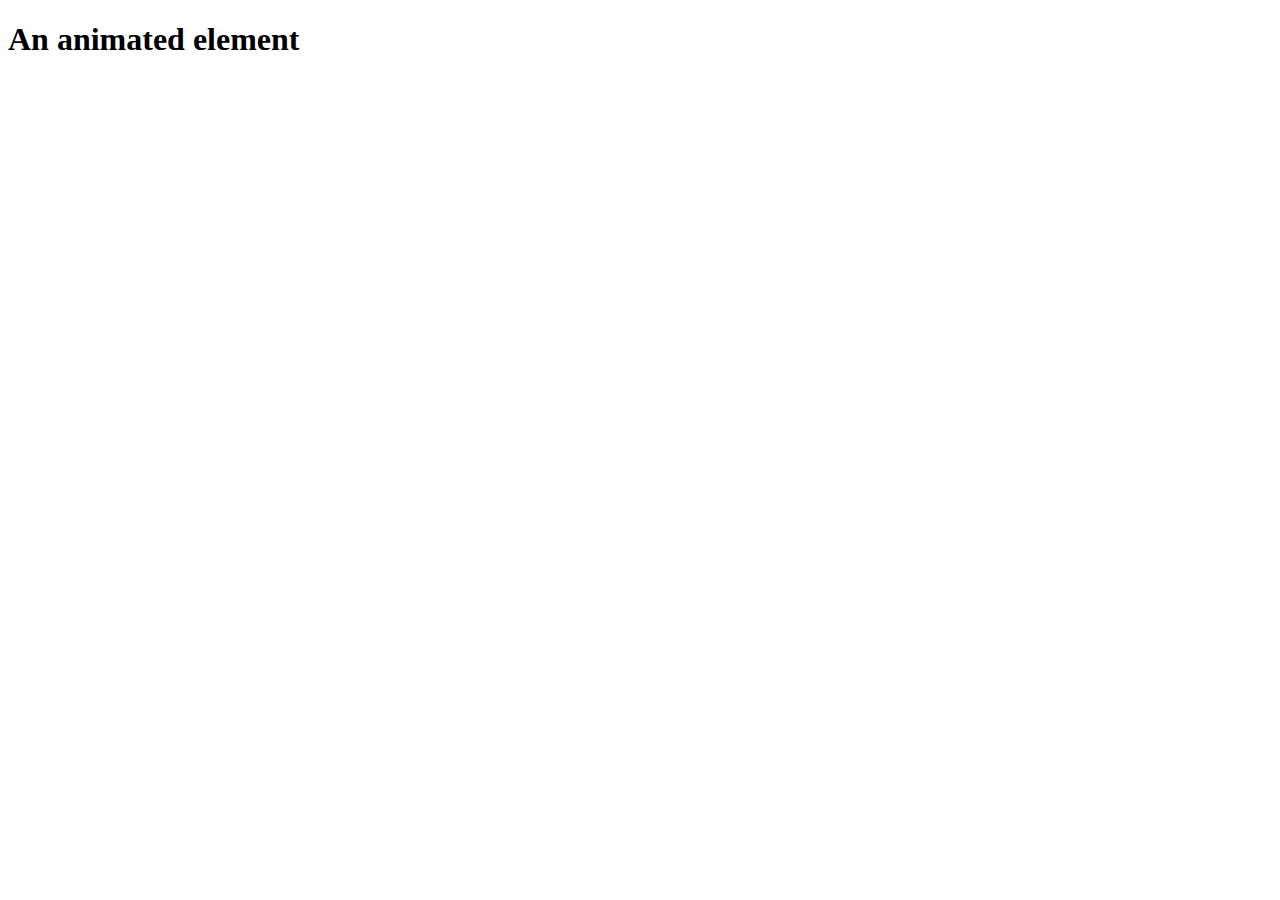
<file: page-3.html>
<!DOCTYPE html>
<html lang="en">

<head>
    <meta charset="UTF-8">
    <meta http-equiv="X-UA-Compatible" content="IE=edge">
    <meta name="viewport" content="width=device-width, initial-scale=1.0">
    <title>This Is Page 3</title>
    <link href="https://cdn.jsdelivr.net/npm/bootstrap@5.0.2/dist/css/bootstrap.min.css" rel="stylesheet"
        integrity="sha384-EVSTQN3/azprG1Anm3QDgpJLIm9Nao0Yz1ztcQTwFspd3yD65VohhpuuCOmLASjC" crossorigin="anonymous">
    <!-- Animation -->
    <link rel="stylesheet" href="https://cdnjs.cloudflare.com/ajax/libs/animate.css/4.1.1/animate.min.css" />


</head>

<body>

    <h1 class="animate__animated animate__bounce">An animated element</h1>



</body>

</html>
</file>
<file: style.css>
input {
    width: 150px;
    -webkit-transition: width .35s ease-in-out;
    transition: width .35s ease-in-out;
  }
  input:focus {
    width: 250px;
  }
.animations{
  overflow: hidden;
}
.imgAnimation:hover{
  transform: scale(1.2);
  transition: transform 2s ease-in-out;
}
</file>
